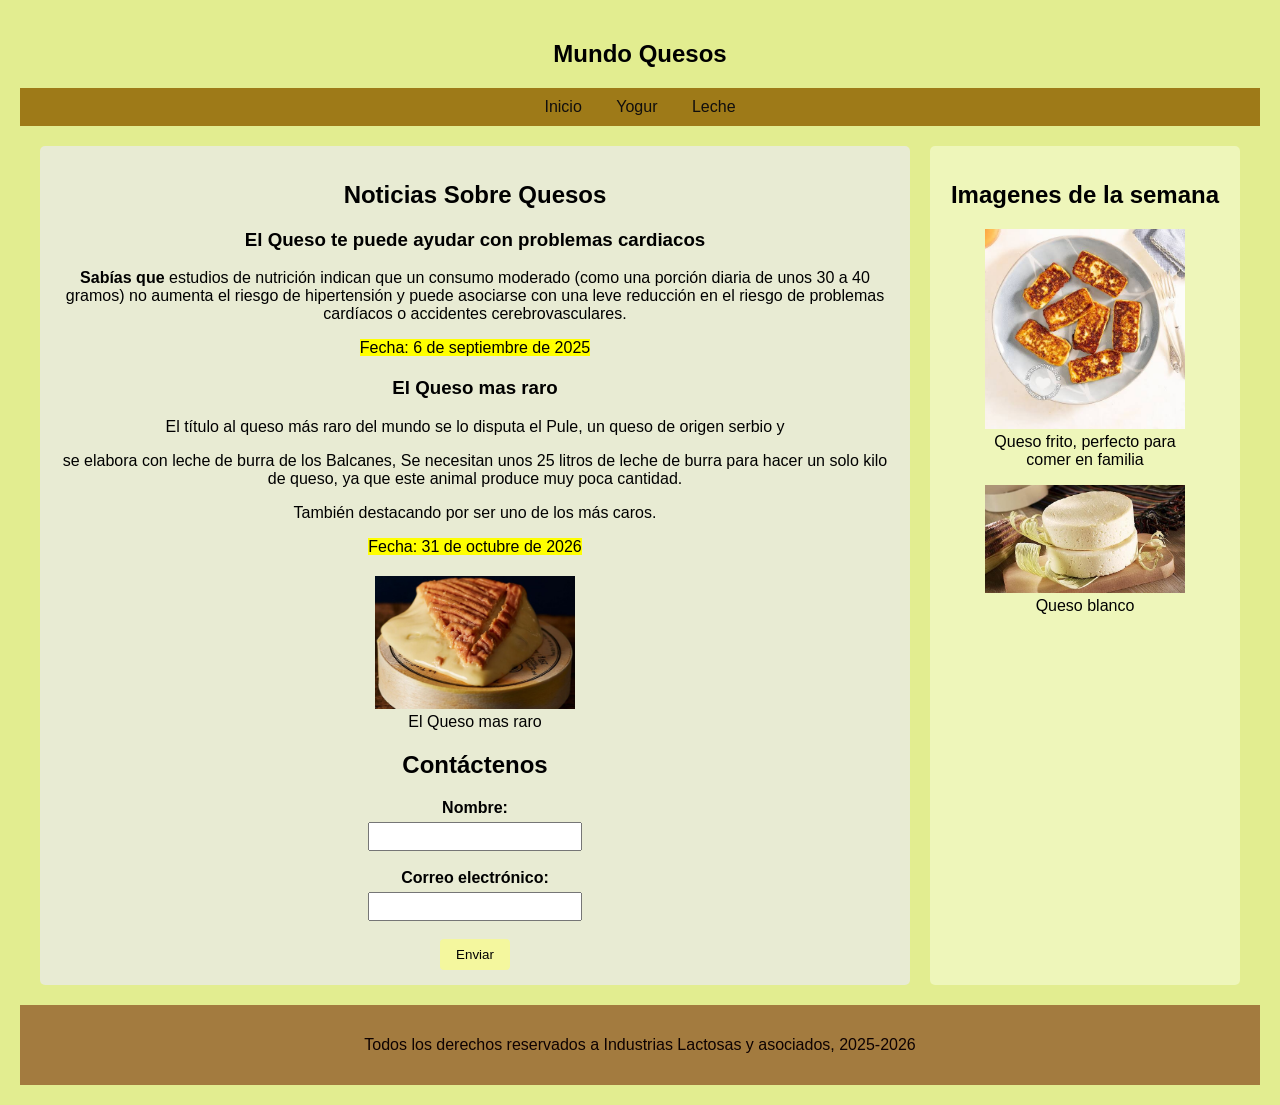
<file: index.html>
<!DOCTYPE html>
<html lang="en">
<head>
    <meta charset="UTF-8">
    <meta name="viewport" content="width=device-width, initial-scale=1.0">
    <title>Noticias Hoy</title>
    <link rel="stylesheet" href="index.css">
</head>
<body>

    <!--Encabezado de la pagina-->
<header>
    <h2>Mundo Quesos</h2>

<!--Menú de navegación-->
<nav>
    <ul>
        <li><a href="Index.html">Inicio</a></li>
        <li><a href="Yogur.html">Yogur</a></li>
        <li><a href="Leche.html">Leche</a></li>
    </ul>
</nav>

<!--Contenedor principal: Sección de contenido y aside-->
<div class="contenedor">

    <!--Sección principal (Lado izquierdo)-->

    <section>
        <h2>Noticias Sobre Quesos</h2>

        <article>
            <h3>El Queso te puede ayudar con problemas cardiacos</h3>
            <p><b>Sabías que</b> estudios de nutrición indican que un consumo moderado (como una porción diaria de unos 30 a 40 gramos) no aumenta el riesgo de hipertensión y puede asociarse con una leve reducción en el riesgo de problemas cardíacos o accidentes cerebrovasculares.
            <p><mark>Fecha: 6 de septiembre de 2025</mark>
        </article>

        <article>
            <h3>El Queso mas raro</h3>
            <p>El título al queso más raro del mundo se lo disputa el Pule, un queso de origen serbio y</p>
            <p>se elabora con leche de burra de los Balcanes, Se necesitan unos 25 litros de leche de burra para hacer un solo kilo de queso, ya que este animal produce muy poca cantidad.</p>
            <p>También destacando por ser uno de los más caros.</p>
            <p><mark>Fecha: 31 de octubre de 2026</mark>
        </article>


        <figure>
            <img src="500_333.jpeg" alt="El Queso mas caro" width="200" height="200">
            <figcaption>El Queso mas raro</figcaption>
        </figure>

        <h2>Contáctenos</h2>
        <form action="#" method="post">
            <label for="nombre">Nombre:</label><br>
            <input type="text" id="nombre" name="nombre"><br><br>
            <label for="email">Correo electrónico:</label><br>
            <input type="email" id="email"  name="email"><br><br>
            <input type="submit" value="Enviar">
        </form>
    </section>

    <!--Aside (Columna lateral)-->
    <aside>
        <h2>Imagenes de la semana</h2>
        <figure>
            <img src="Queso frito.jpg" alt="Imagen de la semana" width="300" height="200">
            <figcaption>Queso frito, perfecto para comer en familia</figcaption>
        </figure>

        <figure>
            <img src="14300-116922.jpg" alt="Imagen de la semana" width="300"  height="200">
            <figcaption>Queso blanco</figcaption>
        </figure>

    </aside>
</div>

<!--Pie de pagina-->
<footer>
    <p>Todos los derechos reservados a Industrias Lactosas y asociados, 2025-2026</p>
</footer>
    
</body>
</html>
</file>
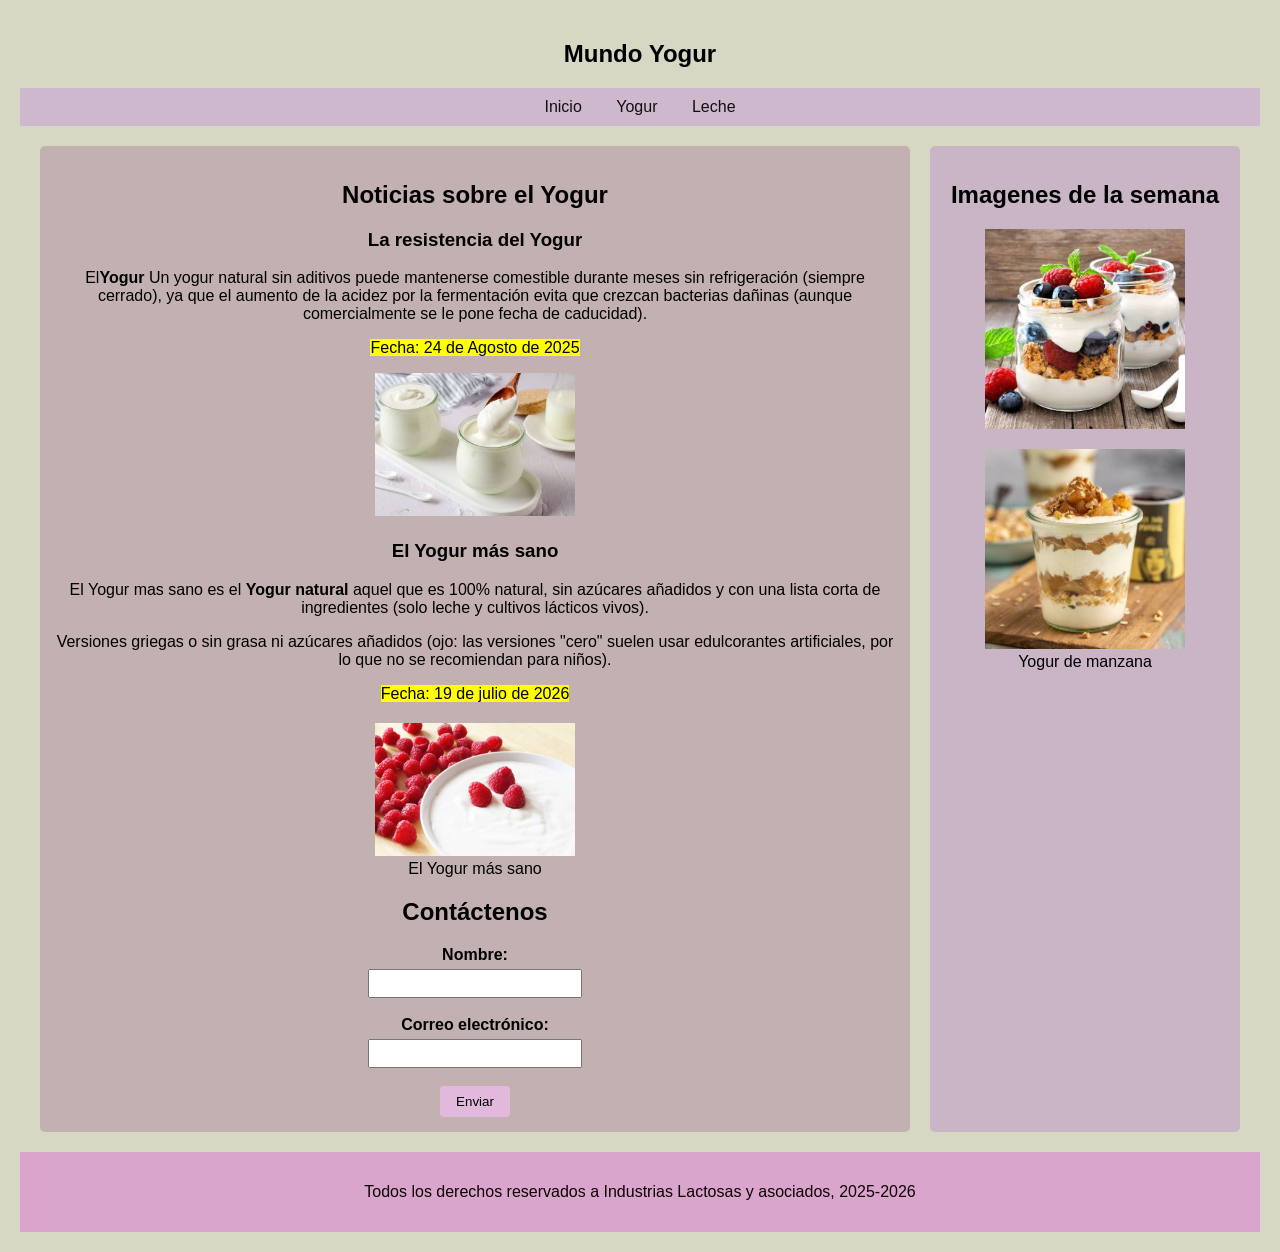
<file: yogur.html>
<!DOCTYPE html>
<html lang="en">
<head>
    <meta charset="UTF-8">
    <meta name="viewport" content="width=device-width, initial-scale=1.0">
    <title>Noticias Hoy</title>
    <link rel="stylesheet" href="Yogur.css">
</head>
<body>

    <!--Encabezado de la pagina-->
<header>
    <h2>Mundo Yogur</h2>

<!--Menú de navegación-->
<nav>
    <ul>
        <li><a href="Index.html">Inicio</a></li>
        <li><a href="Yogur.html">Yogur</a></li>
        <li><a href="Leche.html">Leche</a></li>
    </ul>
</nav>

<!--Contenedor principal: Sección de contenido y aside-->
<div class="contenedor">

    <!--Sección principal (Lado izquierdo)-->

    <section>
        <h2>Noticias sobre el Yogur</h2>

        <article>
            <h3>La resistencia del Yogur</h3>
            <p>El<b>Yogur </b> Un yogur natural sin aditivos puede mantenerse comestible durante meses sin refrigeración (siempre cerrado), ya que el aumento de la acidez por la fermentación evita que crezcan bacterias dañinas (aunque comercialmente se le pone fecha de caducidad). </p>
            <p><mark>Fecha: 24 de Agosto de 2025</mark>
            <Figure>
                <img src="images.jpg" alt="Yogur" width="200" height="200">
            </Figure>
        </article>

        <article>
            <h3>El Yogur más sano</h3>
            <p>El Yogur mas sano es el <strong>Yogur natural</strong> aquel que es 100% natural, sin azúcares añadidos y con una lista corta de ingredientes (solo leche y cultivos lácticos vivos).</p>
            <p> Versiones griegas o sin grasa ni azúcares añadidos (ojo: las versiones "cero" suelen usar edulcorantes artificiales, por lo que no se recomiendan para niños).</p>
            <p><mark>Fecha: 19 de julio de 2026</mark>
        </article>


        <figure>
            <img src="yogur-natural.jpg" alt="El Queso mas caro" width="200" height="200">
            <figcaption>El Yogur más sano</figcaption>
        </figure>

        <h2>Contáctenos</h2>
        <form action="#" method="post">
            <label for="nombre">Nombre:</label><br>
            <input type="text" id="nombre" name="nombre"><br><br>
            <label for="email">Correo electrónico:</label><br>
            <input type="email" id="email"  name="email"><br><br>
            <input type="submit" value="Enviar">
        </form>
    </section>

    <!--Aside (Columna lateral)-->
    <aside>
        <h2>Imagenes de la semana</h2>
        <figure>
            <img src="Yogur con fresas.jpg" alt="Imagen de la semana" width="600" height="200">
        </figure>

        <figure>
            <img src="Yogur de manzana.jpg" alt="Imagen de la semana" width="300"  height="200">
            <figcaption>Yogur de manzana</figcaption>
        </figure>

    </aside>
</div>

<!--Pie de pagina-->
<footer>
    <p>Todos los derechos reservados a Industrias Lactosas y asociados, 2025-2026</p>
</footer>
    
</body>
</html>
</file>
<file: index.css>
/* 1. Estilos generales de la pagina */
body {
    font-family: Arial, sans-serif; /*Tipo de letra*/
    margin: 0; /*Margen*/
    padding: 0;
    background-color: #eef08c; /*Color de fondo*/
    color: hsl(0, 0%, 0%); /*Color del texto*/
}

/* Encabezado (Header) */
header {
    background-color: rgb(226, 237, 144);
    text-align: center;
    padding: 20px;
}

header h1 {
    margin: 0;
    color: rgb(11, 10, 10);
}

/*3. Menú de navegación */
nav {
    background-color: #9e7a18; /*Fondo de la barra de menu */
    padding: 10px;
}

nav ul {
    list-style: none; /* Quitar viñetas de la lista */
    margin: 0;
    padding: 0;
    text-align: center;
}

nav ul li {
    display: inline-block; /* pone los elementos en fila, uno al lado del otro */
    margin: 0 15px;
}

nav ul li a {
    color: rgb(16, 14, 14);
    text-decoration: none; /* Quitar el subrayado del enlace */
}

nav ul li a:hover {
    text-decoration: underline; /*Subraya el enlace al pasar el mouse*/
}

/* 4. Contenedor principal */
.contenedor {
    display: flex; /* Activa el modo flex */
    flex-wrap: wraps; /* permite que las filas se adapten segun el tamaño de la pantalla */
    gap: 20px; /* Espacio entre la seccion y el aside */
    padding: 20px;
}

/* 5. Sección principal (columna ancha) */
.contenedor section {
    flex: 3;                /* ocupa más espacio que el aside */
    background-color: rgb(232, 235, 211);
    padding: 15px;
    border-radius: 5px;
}

/* 6. Aside (columna angosta, contenido secundario) */
.contenedor aside {
    flex: 1;                /* ocupa menos espacio que la sección */
    background-color: #eef6ba;
    padding: 15px;
    border-radius: 5px;
}

/* 7. Artículos dentro de la sección */
article {
    margin-bottom: 20px;
}

/* 8. Imágenes: que nunca se salgan de su contenedor */
img {
    max-width: 100%;
    height: auto;
}

/* 9. Tablas */
table {
    width: 100%;
    border-collapse: collapse; /* une los bordes de las celdas */
    margin-top: 10px;
}

th, td {
    border: 1px solid #7d0909;
    padding: 8px;
    text-align: left;
}

th {
    background-color: lightblue;
}

/* 10. Formulario de contacto */
form label {
    font-weight: bold;
}

form input[type="text"],
form input[type="email"] {
    padding: 5px;
    width: 200px;
    margin-top: 5px;
}

form input[type="submit"] {
    background-color: rgb(244, 247, 158);
    border: none;
    padding: 8px 16px;
    border-radius: 4px;
    cursor: pointer;
}

form input[type="submit"]:hover {
    background-color: #c12b2b;
}

/* 11. Pie de página (footer) */
footer {
    background-color: #a37b3f;
    color: rgb(14, 2, 2);
    text-align: center;
    padding: 15px;
}

footer a {
    color: rgb(226, 219, 229);
}
</file>
<file: Yogur.css>
/* 1. Estilos generales de la pagina */
body {
    font-family: Arial, sans-serif; /*Tipo de letra*/
    margin: 0; /*Margen*/
    padding: 0;
    background-color: #e6e7cc; /*Color de fondo*/
    color: hsl(0, 0%, 0%); /*Color del texto*/
}

/* Encabezado (Header) */
header {
    background-color: rgb(214, 216, 196);
    text-align: center;
    padding: 20px;
}

header h1 {
    margin: 0;
    color: rgb(11, 10, 10);
}

/*3. Menú de navegación */
nav {
    background-color: #ceb8ce; /*Fondo de la barra de menu */
    padding: 10px;
}

nav ul {
    list-style: none; /* Quitar viñetas de la lista */
    margin: 0;
    padding: 0;
    text-align: center;
}

nav ul li {
    display: inline-block; /* pone los elementos en fila, uno al lado del otro */
    margin: 0 15px;
}

nav ul li a {
    color: rgb(17, 15, 15);
    text-decoration: none; /* Quitar el subrayado del enlace */
}

nav ul li a:hover {
    text-decoration: underline; /*Subraya el enlace al pasar el mouse*/
}

/* 4. Contenedor principal */
.contenedor {
    display: flex; /* Activa el modo flex */
    flex-wrap: wraps; /* permite que las filas se adapten segun el tamaño de la pantalla */
    gap: 20px; /* Espacio entre la seccion y el aside */
    padding: 20px;
}

/* 5. Sección principal (columna ancha) */
.contenedor section {
    flex: 3;                /* ocupa más espacio que el aside */
    background-color: rgb(195, 177, 177);
    padding: 15px;
    border-radius: 5px;
}

/* 6. Aside (columna angosta, contenido secundario) */
.contenedor aside {
    flex: 1;                /* ocupa menos espacio que la sección */
    background-color: #c9b5c5;
    padding: 15px;
    border-radius: 5px;
}

/* 7. Artículos dentro de la sección */
article {
    margin-bottom: 20px;
}

/* 8. Imágenes: que nunca se salgan de su contenedor */
img {
    max-width: 100%;
    height: auto;
}

/* 9. Tablas */
table {
    width: 100%;
    border-collapse: collapse; /* une los bordes de las celdas */
    margin-top: 10px;
}

th, td {
    border: 1px solid #dbb5d2;
    padding: 8px;
    text-align: left;
}

th {
    background-color: rgb(242, 243, 244);
}

/* 10. Formulario de contacto */
form label {
    font-weight: bold;
}

form input[type="text"],
form input[type="email"] {
    padding: 5px;
    width: 200px;
    margin-top: 5px;
}

form input[type="submit"] {
    background-color: rgb(224, 185, 220);
    border: none;
    padding: 8px 16px;
    border-radius: 4px;
    cursor: pointer;
}

form input[type="submit"]:hover {
    background-color: #e4dcdc;
}

/* 11. Pie de página (footer) */
footer {
    background-color: #daa5cc;
    color: rgb(14, 2, 2);
    text-align: center;
    padding: 15px;
}

footer a {
    color: rgb(229, 197, 243);
}
</file>
